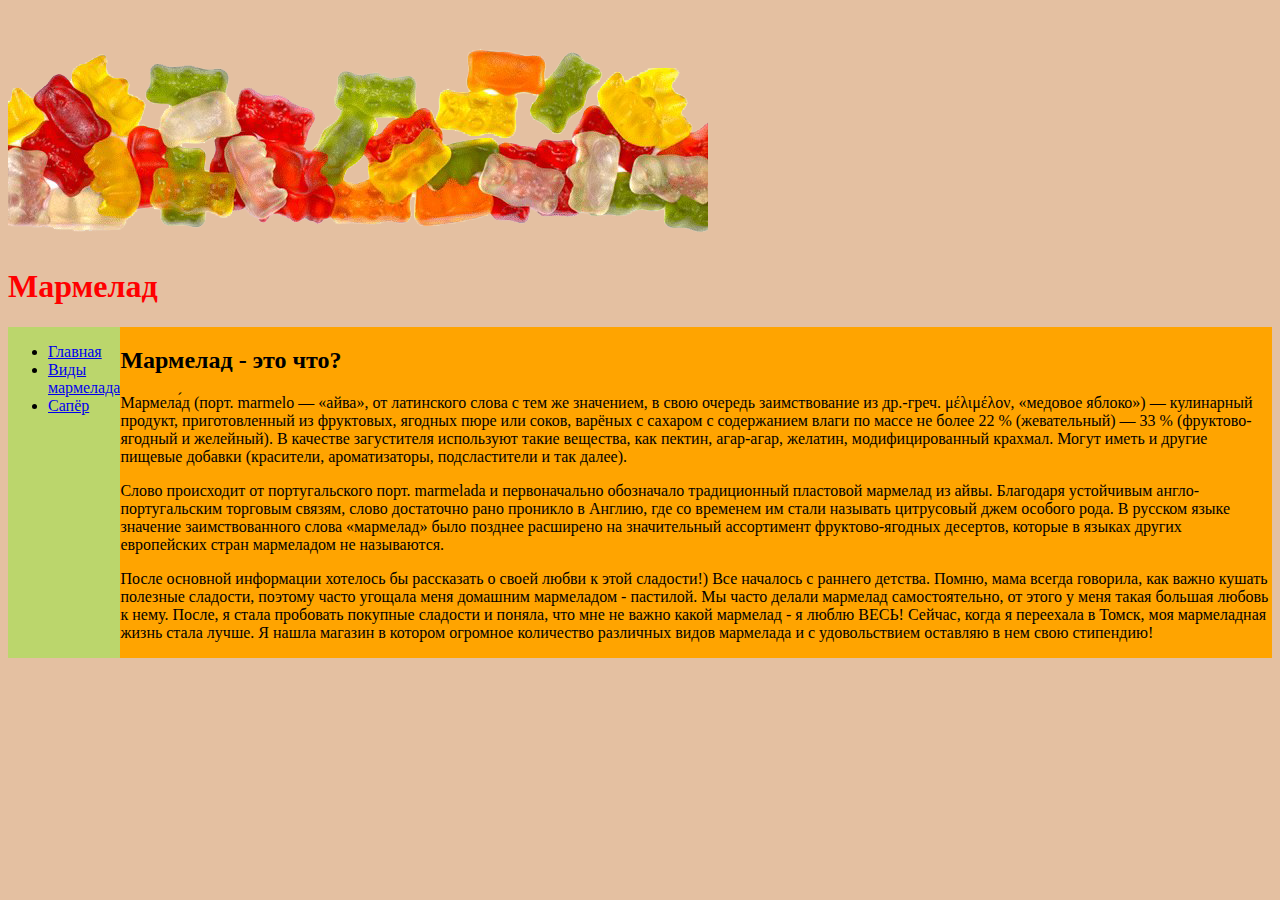
<file: index.html>
<!doctype html>
<html>
    <head>
        <meta charset="utf-8">
        <title>Мармеладки</title>
        <link href="style.css" rel="stylesheet">
    </head>
    <body>
        <header>
        <img src="Jelly-Candy-Gummy-Bear-PNG-Clipart.png">
        <h1>Мармелад</h1>
        </header>
        <div id="flex">
        <nav>
            <ul>
              <li><a href="index.html">Главная</a></li>
              <li><a href="week0.html">Виды мармелада</a></li>
              <li><a href="./minesweeper/index.html">Сапёр</a></li>
            </ul>
        </nav>
        <main>
        <h2>Мармелад - это что?</H2>
        <p>
            Мармела́д (порт. marmelo — «айва», от латинского слова с тем же значением, в свою очередь заимствование из др.-греч. μέλιμέλον, «медовое яблоко») —
        кулинарный продукт, приготовленный из фруктовых, ягодных пюре или соков, варёных с сахаром с содержанием влаги по массе не более 22 % (жевательный)
        — 33 % (фруктово-ягодный и желейный). В качестве загустителя используют такие вещества, как пектин, агар-агар, желатин, модифицированный крахмал.
        Могут иметь и другие пищевые добавки (красители, ароматизаторы, подсластители и так далее).
        </p>

        <p>
            Слово происходит от португальского порт. marmelada и первоначально обозначало традиционный пластовой мармелад из айвы.
        Благодаря устойчивым англо-португальским торговым связям, слово достаточно рано проникло в Англию, где со временем им стали называть цитрусовый джем
        особого рода. В русском языке значение заимствованного слова «мармелад» было позднее расширено на значительный ассортимент фруктово-ягодных десертов,
        которые в языках других европейских стран мармеладом не называются.</li>
        </p>

        <p>

            После основной информации хотелось бы рассказать о своей любви к этой сладости!) Все началось с раннего детства. Помню, мама всегда говорила,
        как важно кушать полезные сладости, поэтому часто угощала меня домашним мармеладом - пастилой. Мы часто делали мармелад самостоятельно, от этого у
        меня такая большая любовь к нему. После, я стала пробовать покупные сладости и поняла, что мне не важно какой мармелад - я люблю ВЕСЬ!
        Сейчас, когда я переехала в Томск, моя мармеладная жизнь стала лучше. Я нашла магазин в котором огромное количество различных видов мармелада
        и с удовольствием оставляю в нем свою стипендию!</li>
        </p>
        </main>
        </div>
    </body>
</html>
</file>
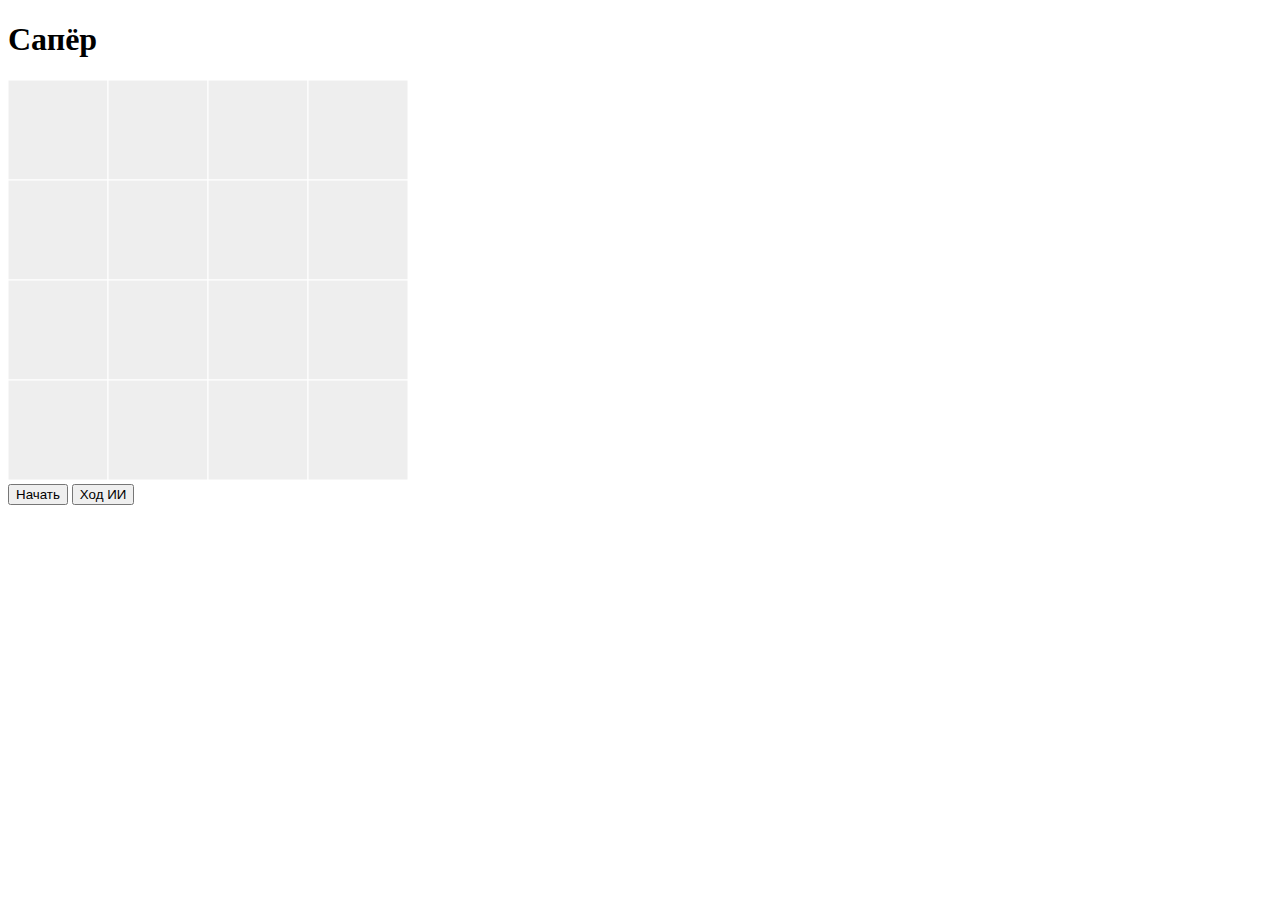
<file: minesweeper/index.html>
<!doctype html>
<html>
	<head>
		<meta charset="utf-8"> 
		<link href="https://cdn.jsdelivr.net/npm/bootstrap@5.1.3/dist/css/bootstrap.min.css" rel="stylesheet" integrity="sha384-1BmE4kWBq78iYhFldvKuhfTAU6auU8tT94WrHftjDbrCEXSU1oBoqyl2QvZ6jIW3" crossorigin="anonymous">
	</head>
	<body>
		<h1>Сапёр</h1>
		<div style="display:none;">
			<img id="flag" src="./images/flag.png">
			<img id="mine" src="./images/mine.png">
		</div>

		<canvas oncontextmenu="event.preventDefault();" id="canvas" width="400" height="400" style="background-color:rgb(200, 200, 200);"></canvas>
		<br>
		<button type = "button" id="start">Начать</button>
		<button type = "button" id = "ai_move">Ход ИИ</button>
		<script src="./js/index.js" type="module"></script>
	</body>
</html>
</file>
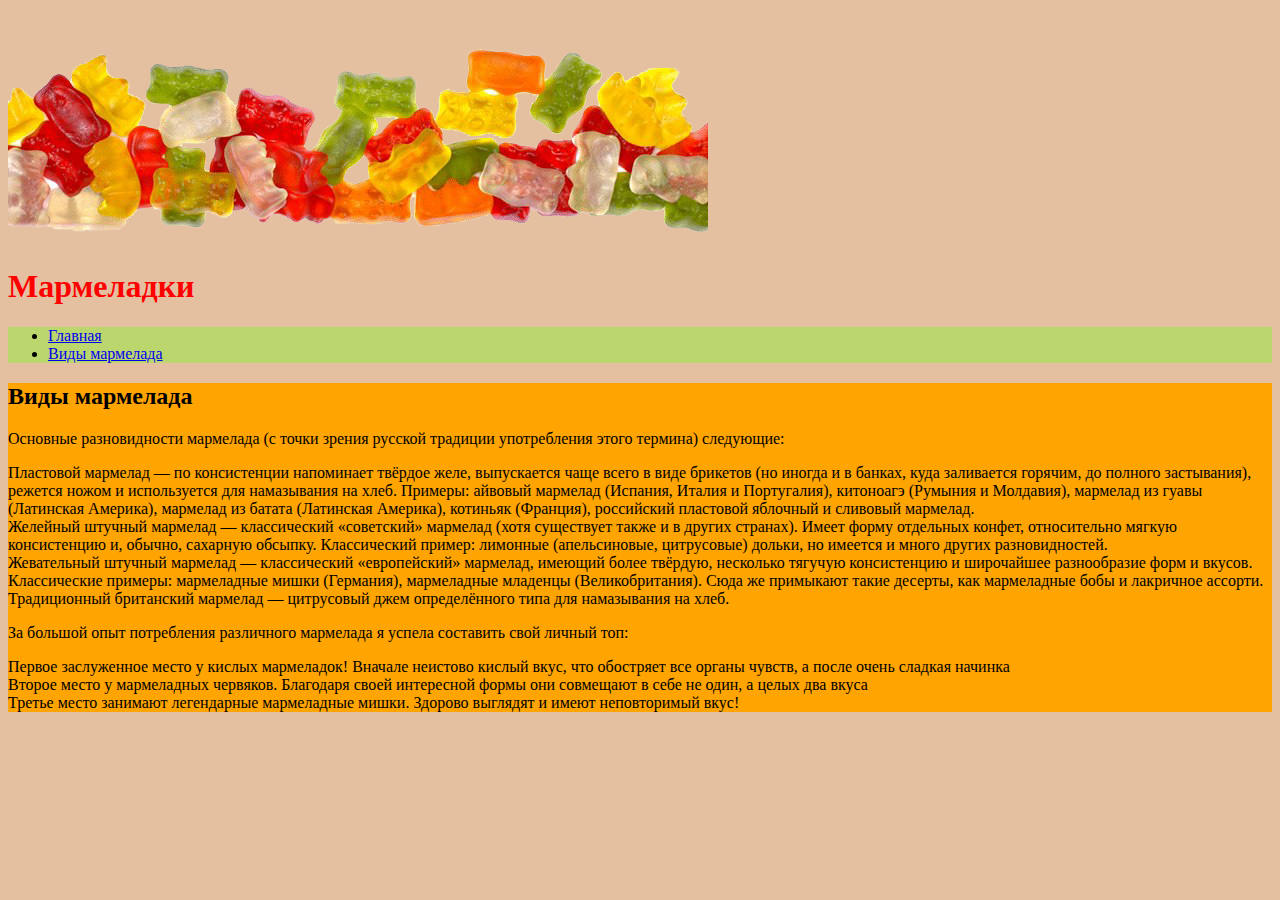
<file: week0.html>
<!doctype html>
<html>
    <head>
        <meta charset="utf-8">
        <title>Виды мармелада</title>
    </head>
    <body>
        <header>
        <img src="Jelly-Candy-Gummy-Bear-PNG-Clipart.png">
        <h1>Мармеладки</h1>
        <link href="style.css" rel="stylesheet">
        </header>
        <div>
        <nav>
            <ul>
              <li><a href="index.html">Главная</a></li>
              <li><a href="week0.html">Виды мармелада</a></li>
            </ul>
        </nav>
        <main>
        <h2>Виды мармелада</h2>
        <p>
            Основные разновидности мармелада (с точки зрения русской традиции употребления этого термина) следующие:

<li>Пластовой мармелад — по консистенции напоминает твёрдое желе, выпускается чаще всего в виде брикетов (но иногда и в банках, куда заливается горячим,
до полного застывания), режется ножом и используется для намазывания на хлеб.
Примеры: айвовый мармелад (Испания, Италия и Португалия), китоноагэ (Румыния и Молдавия), мармелад из гуавы (Латинская Америка),
мармелад из батата (Латинская Америка), котиньяк (Франция), российский пластовой яблочный и сливовый мармелад.</li>
<li>Желейный штучный мармелад — классический «советский» мармелад (хотя существует также и в других странах). Имеет форму отдельных конфет,
относительно мягкую консистенцию и, обычно, сахарную обсыпку. Классический пример: лимонные (апельсиновые, цитрусовые) дольки,
но имеется и много других разновидностей.</li>
<li>Жевательный штучный мармелад — классический «европейский» мармелад, имеющий более твёрдую, несколько тягучую консистенцию и широчайшее
разнообразие форм и вкусов. Классические примеры: мармеладные мишки (Германия), мармеладные младенцы (Великобритания).
Сюда же примыкают такие десерты, как мармеладные бобы и лакричное ассорти.</li>
<li>Традиционный британский мармелад — цитрусовый джем определённого типа для намазывания на хлеб.</li>
        </p>

     <p>
         За большой опыт потребления различного мармелада я успела составить свой личный топ:

<li>Первое заслуженное место у кислых мармеладок! Вначале неистово кислый вкус, что обостряет все органы чувств, а после очень сладкая начинка</li>
<li>Второе место у мармеладных червяков. Благодаря своей интересной формы они совмещают в себе не один, а целых два вкуса</li>
<li>Третье место занимают легендарные мармеладные мишки. Здорово выглядят и имеют неповторимый вкус!</li>
        </p>
        </main>
        </div>
    </body>
</html>
</file>
<file: style.css>
body {
    background-color: #e4c0a1;
}
#flex{
    display: flex;
    flex-direction: row;
}

nav {
    background-color: #bbd66c;
}
main {
    background-color: #ffa400;
}
h1 {
    color: red;
}
</file>
